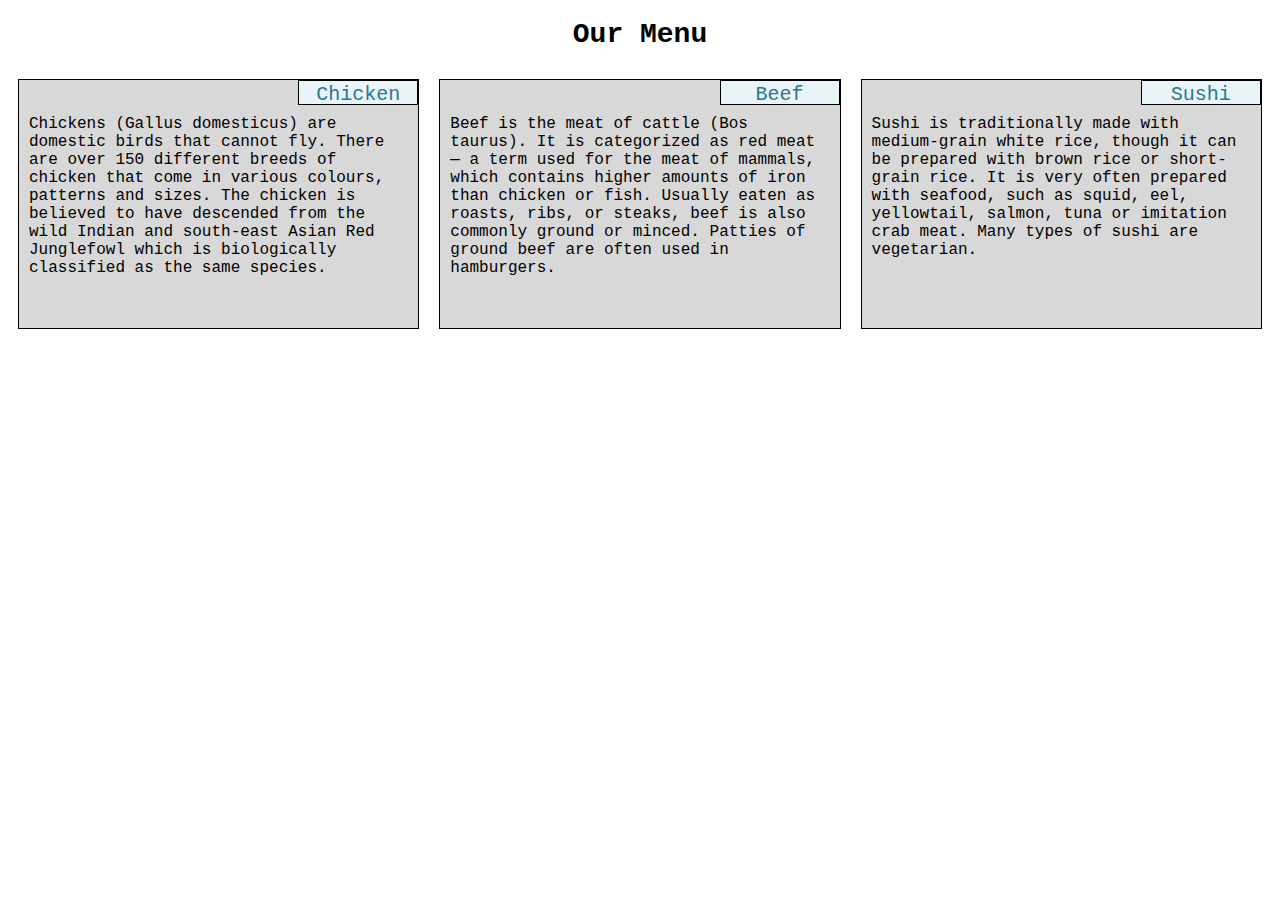
<file: module2-solution/index.html>
<!DOCTYPE html>
<html lang="en">
<head>
  <meta charset="UTF-8">
  <meta name="viewport" content="width=device-width, initial-scale=1">
  <title>Document</title>
  <style>
    * {
      box-sizing: border-box;
    }

    h1 {
      text-align: center;
      font-family: "Lucida Console", Courier, monospace;
      font-size: 28px;
    }

    .row {
      width: 100%;
    }

    div div {
      height:250px;
     
    }

    div.sec {
      margin: 10px;
      border: 1px solid black;  
      background-color: #D8D8D8;
    }

   
    

    div.sec-title {
      float: right;
      border: 1px solid black;
      margin-top: 0px;
      height: 25px;
      width: 120px;
      font-family: "Lucida Console", Courier, monospace;
      background-color: #e8f4f8;
      color: #2c778f;
      padding: 2px;
      font-size: 20px;
      text-align: center;
    }

    div.sec-text {
      clear: right;
      padding: 10px;
      font-family: "Lucida Console", Courier, monospace;
    }

    @media (min-width: 992px) {
      .col-lg-4 {
        float: left;
        width: 33.33%;
      }
    }

    @media (min-width: 768px) and (max-width: 991px) {
      .col-md-6 {
        float: left;
        width: 50%;
      }
      .sp-col-md-6 {
        float: left;
        width: 100%;
        margin-top: 20px;
      }
    }

    @media (max-width: 767px) {
      .col-sm-12 {
        float: left;
        width: 100%;
        margin-top: 20px;
      }
    }

  </style>
</head>
<body>
  <h1> Our Menu </h1>
  <div class="row">
    <div class="col-lg-4 col-md-6 col-sm-12">
      
      <div class="sec">
        <div class="sec-title">Chicken</div>
        <div class="sec-text">
          Chickens (Gallus domesticus) are domestic birds that cannot fly. There are over 150 different breeds of chicken that come in various colours, patterns and sizes. The chicken is believed to have descended from the wild Indian and south-east Asian Red Junglefowl which is biologically classified as the same species.
        </div>
      </div>
    </div>
    <div class="col-lg-4 col-md-6 col-sm-12">
        <div class="sec">
            <div class="sec-title">Beef</div>
            <div class="sec-text">
                Beef is the meat of cattle (Bos taurus). It is categorized as red meat — a term used for the meat of mammals, which contains higher amounts of iron than chicken or fish. Usually eaten as roasts, ribs, or steaks, beef is also commonly ground or minced. Patties of ground beef are often used in hamburgers.
            </div>
          </div>
    </div>
    <div class="col-lg-4 sp-col-md-6 col-sm-12">
        <div class="sec">
            <div class="sec-title">Sushi</div>
            <div class="sec-text">
                Sushi is traditionally made with medium-grain white rice, though it can be prepared with brown rice or short-grain rice. It is very often prepared with seafood, such as squid, eel, yellowtail, salmon, tuna or imitation crab meat. Many types of sushi are vegetarian.
            </div>
          </div>
    </div>
  </div>

</body>
</html>
</file>
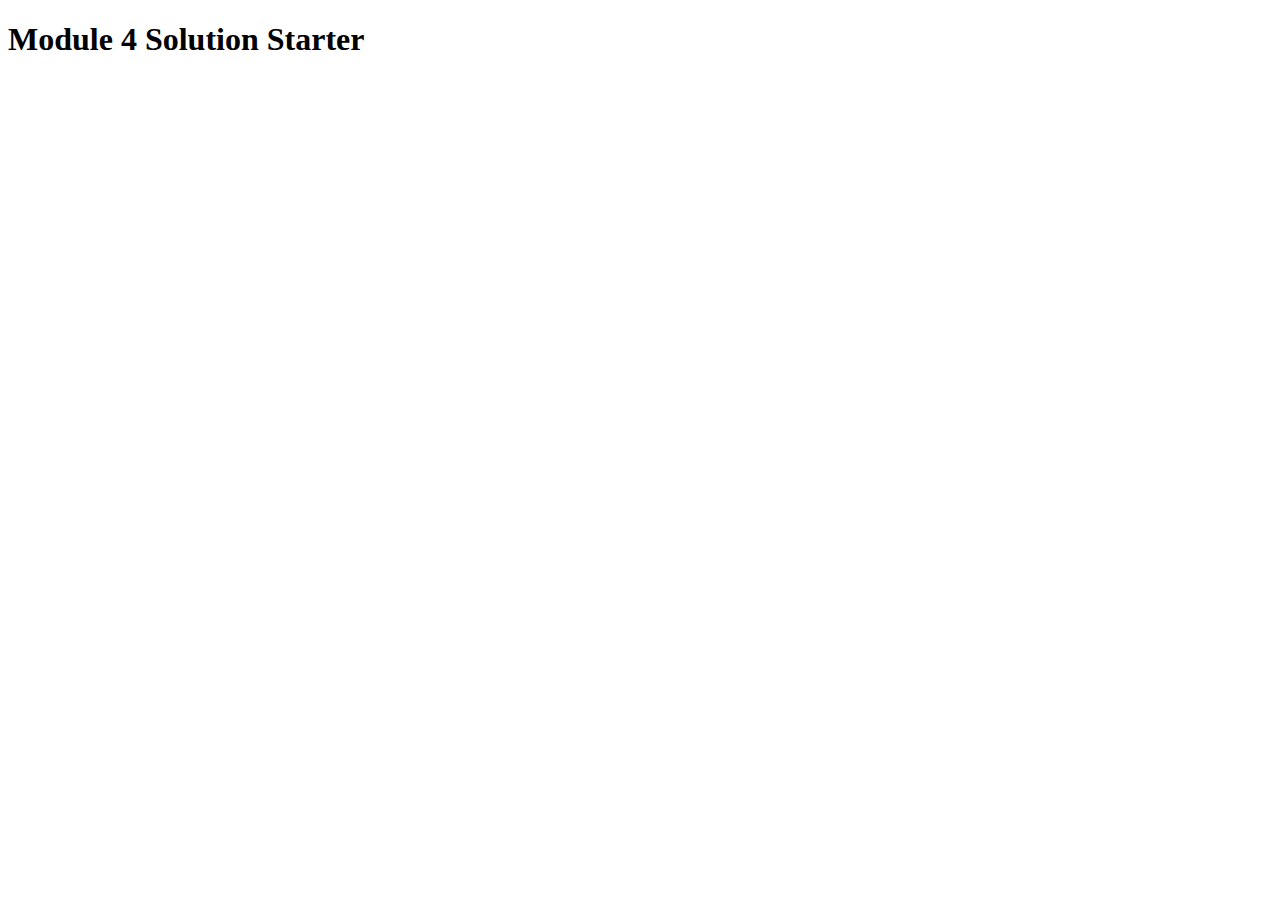
<file: module4-solution/index.html>
<!DOCTYPE html>
<html>
<head>
  <meta charset="utf-8">
  <title>Module 4 Solution Starter</title>
  <script>
    var names = []; // DO NOT REMOVE
  </script>
  <script src="SpeakHello.js"></script>
  <script src="SpeakGoodBye.js"></script>
  <script src="script.js"></script>
</head>
<body>
  <h1>Module 4 Solution Starter</h1>
</body>
</html>
</file>
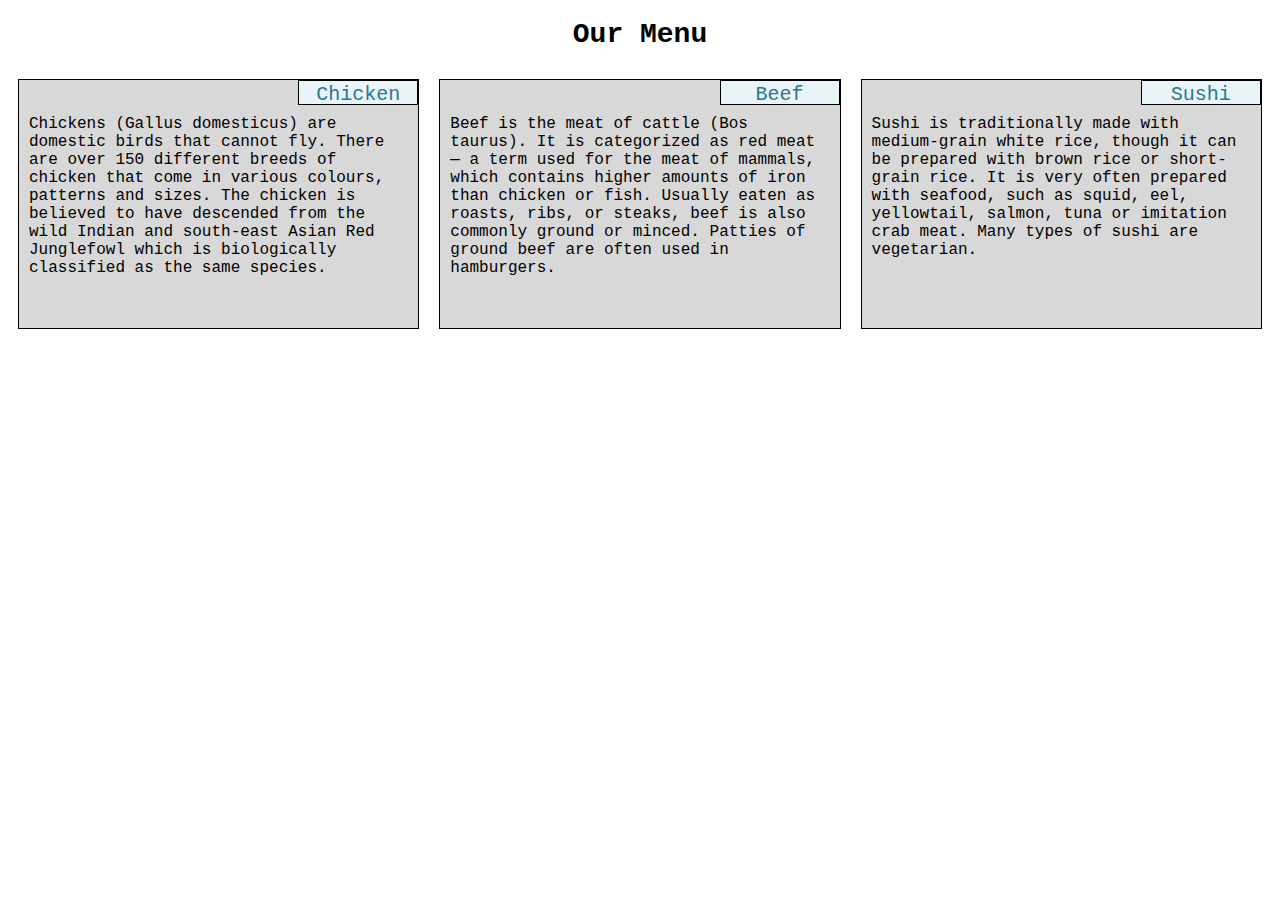
<file: module2-solution/basic.html>
<!DOCTYPE html>
<html lang="en">
<head>
  <meta charset="UTF-8">
  <meta name="viewport" content="width=device-width, initial-scale=1">
  <title>Document</title>
  <style>
    * {
      box-sizing: border-box;
    }

    h1 {
      text-align: center;
      font-family: "Lucida Console", Courier, monospace;
      font-size: 28px;
    }

    .row {
      width: 100%;
    }

    div div {
      height:250px;
     
    }

    div.sec {
      margin: 10px;
      border: 1px solid black;  
      background-color: #D8D8D8;
    }

   
    

    div.sec-title {
      float: right;
      border: 1px solid black;
      margin-top: 0px;
      height: 25px;
      width: 120px;
      font-family: "Lucida Console", Courier, monospace;
      background-color: #e8f4f8;
      color: #2c778f;
      padding: 2px;
      font-size: 20px;
      text-align: center;
    }

    div.sec-text {
      clear: right;
      padding: 10px;
      font-family: "Lucida Console", Courier, monospace;
    }

    @media (min-width: 992px) {
      .col-lg-4 {
        float: left;
        width: 33.33%;
      }
    }

    @media (min-width: 768px) and (max-width: 991px) {
      .col-md-6 {
        float: left;
        width: 50%;
      }
      .sp-col-md-6 {
        float: left;
        width: 100%;
        margin-top: 20px;
      }
    }

    @media (max-width: 767px) {
      .col-sm-12 {
        float: left;
        width: 100%;
        margin-top: 20px;
      }
    }

  </style>
</head>
<body>
  <h1> Our Menu </h1>
  <div class="row">
    <div class="col-lg-4 col-md-6 col-sm-12">
      
      <div class="sec">
        <div class="sec-title">Chicken</div>
        <div class="sec-text">
          Chickens (Gallus domesticus) are domestic birds that cannot fly. There are over 150 different breeds of chicken that come in various colours, patterns and sizes. The chicken is believed to have descended from the wild Indian and south-east Asian Red Junglefowl which is biologically classified as the same species.
        </div>
      </div>
    </div>
    <div class="col-lg-4 col-md-6 col-sm-12">
        <div class="sec">
            <div class="sec-title">Beef</div>
            <div class="sec-text">
                Beef is the meat of cattle (Bos taurus). It is categorized as red meat — a term used for the meat of mammals, which contains higher amounts of iron than chicken or fish. Usually eaten as roasts, ribs, or steaks, beef is also commonly ground or minced. Patties of ground beef are often used in hamburgers.
            </div>
          </div>
    </div>
    <div class="col-lg-4 sp-col-md-6 col-sm-12">
        <div class="sec">
            <div class="sec-title">Sushi</div>
            <div class="sec-text">
                Sushi is traditionally made with medium-grain white rice, though it can be prepared with brown rice or short-grain rice. It is very often prepared with seafood, such as squid, eel, yellowtail, salmon, tuna or imitation crab meat. Many types of sushi are vegetarian.
            </div>
          </div>
    </div>
  </div>

</body>
</html>
</file>
